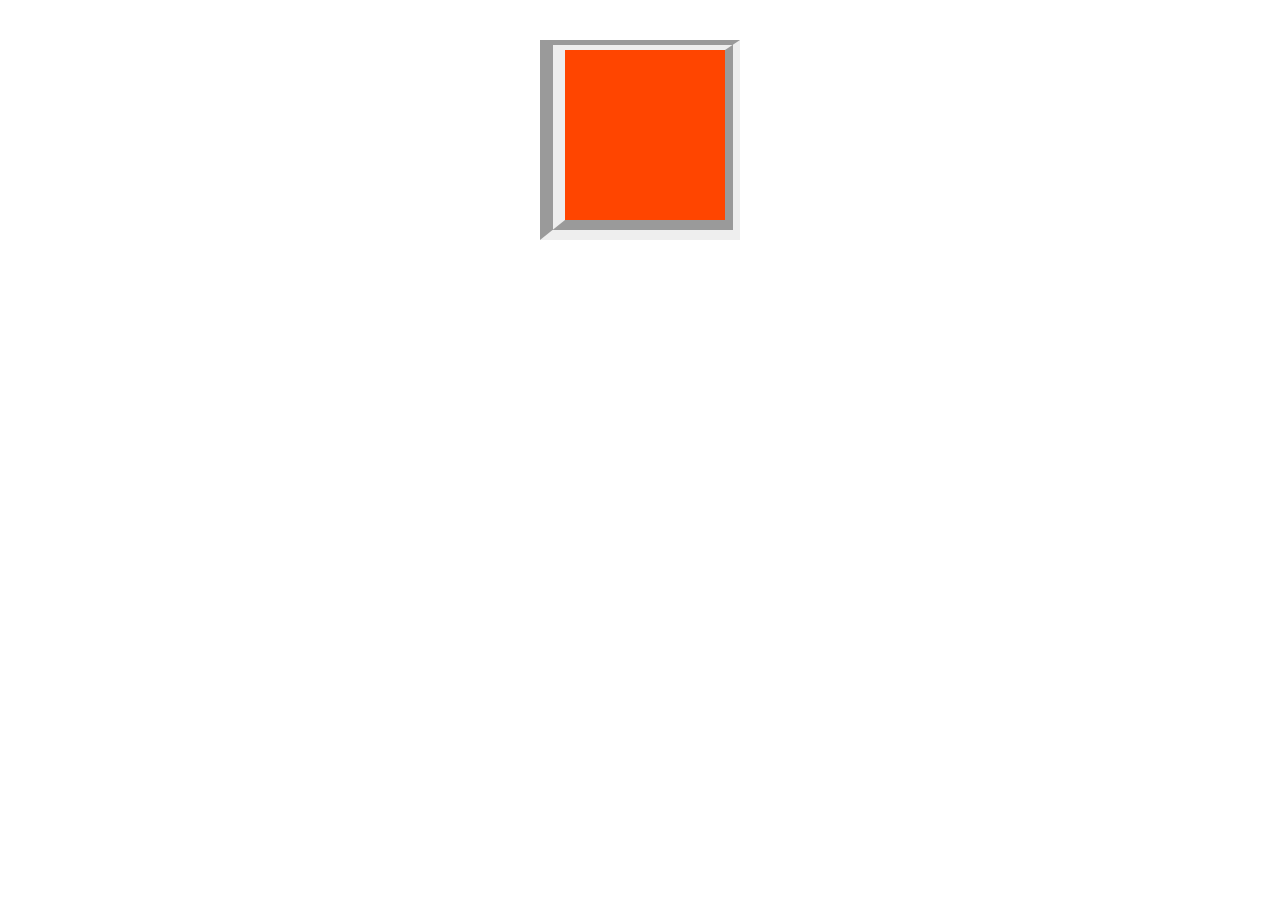
<file: bordes/index.html>
<!DOCTYPE html>
<html lang="en">
<head>
    <meta charset="UTF-8">
    <meta name="viewport" content="width=device-width, initial-scale=1.0">
    <title>Bordes</title>
    <link rel="stylesheet" href="styles.css">
</head>
<body>
    <div class="box"></div>
</body>
</html>
</file>
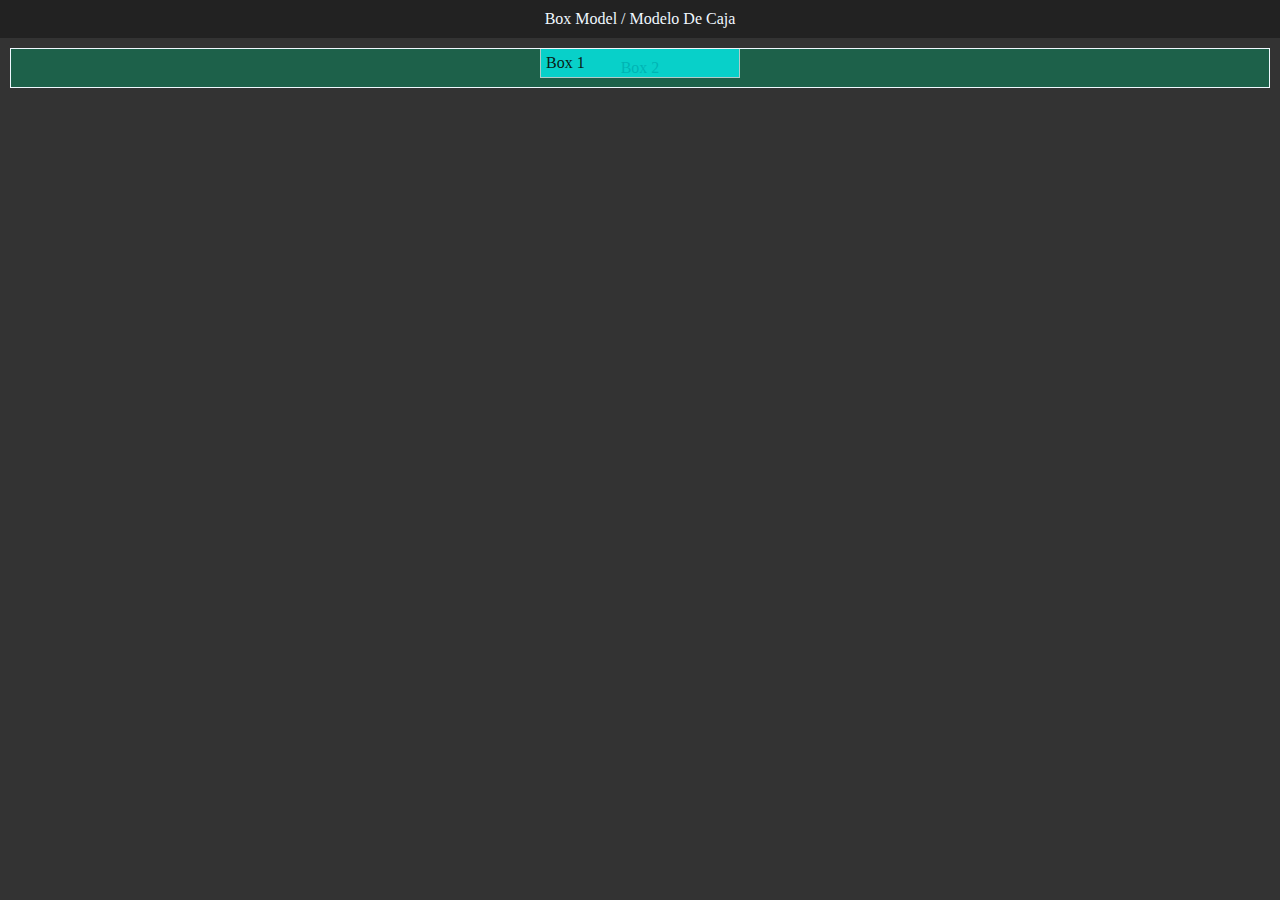
<file: box-model/index.html>
<!DOCTYPE html>
<html lang="en">
<head>
    <meta charset="UTF-8">
    <meta name="viewport" content="width=device-width, initial-scale=1.0">
    <link rel="stylesheet" href="css/styles.css">
    <title>Box Model</title>
</head>
<body>
    <header>Box Model / Modelo De Caja</header>
    <div class="box box-1">Box 1</div>
    <div class="box box-2">Box 2</div>
</body>
</html>
</file>
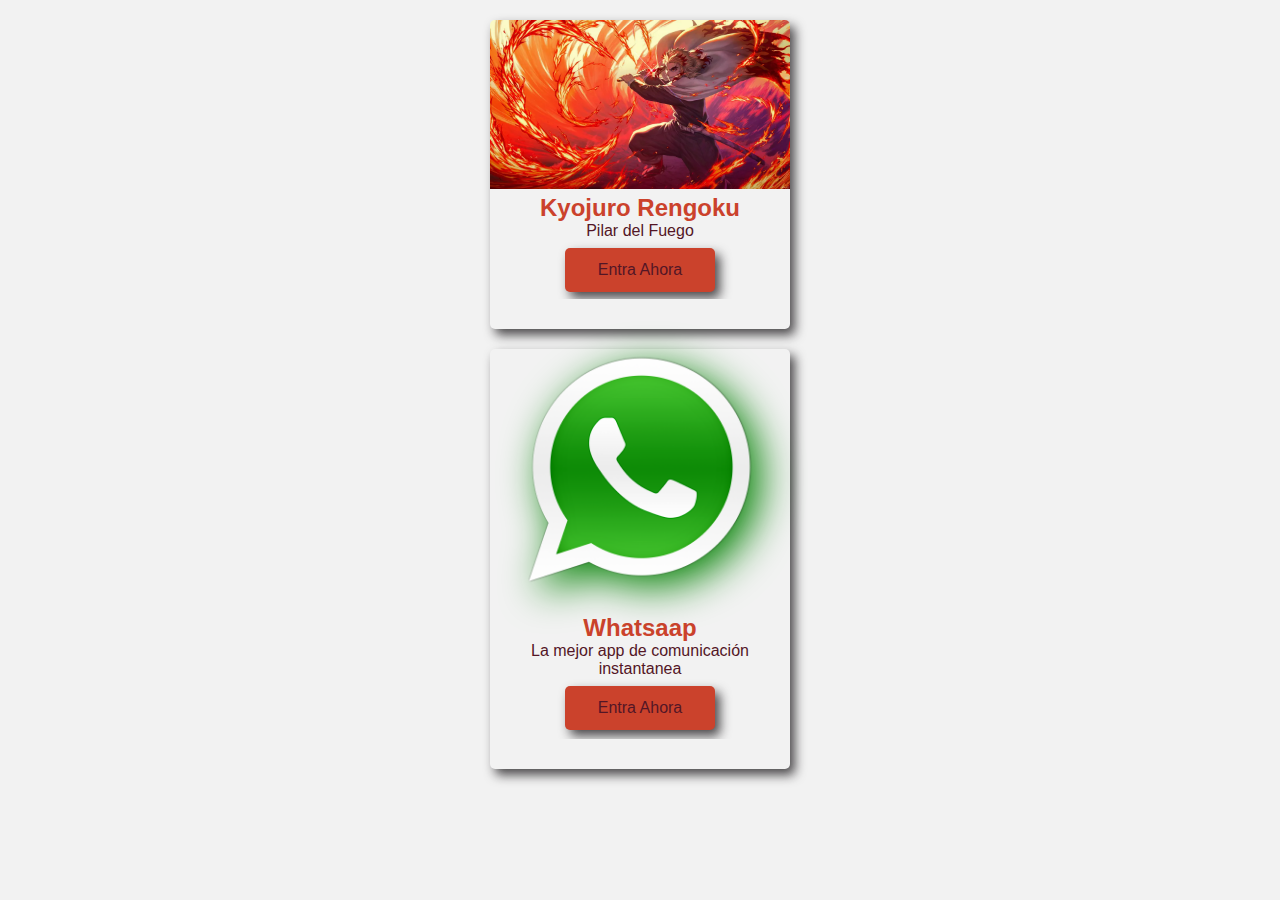
<file: box-shadow/index.html>
<!DOCTYPE html>
<html lang="en">
<head>
    <meta charset="UTF-8">
    <meta name="viewport" content="width=device-width, initial-scale=1.0">
    <title>Box-shadow</title>
    <link rel="stylesheet" href="styles.css">
</head>
<body>
    <article class="card">
        <img src="kyojuro-rengoku.webp" alt="Kyojuro" class="img">
        <div class="container">
            <h2 class="title">Kyojuro Rengoku</h2>
            <p class="copy">Pilar del Fuego</p>
            <a href="#" class="link">Entra Ahora</a>
        </div>
    </article>
    <article class="card">
        <img src="what.png" alt="whatsaap" class="img what">
        <div class="container cont__what">
            <h2 class="title">Whatsaap</h2>
            <p class="copy">La mejor app de comunicación instantanea</p>
            <a href="#" class="link">Entra Ahora</a>
        </div>
    </article>
    
</body>
</html>
</file>
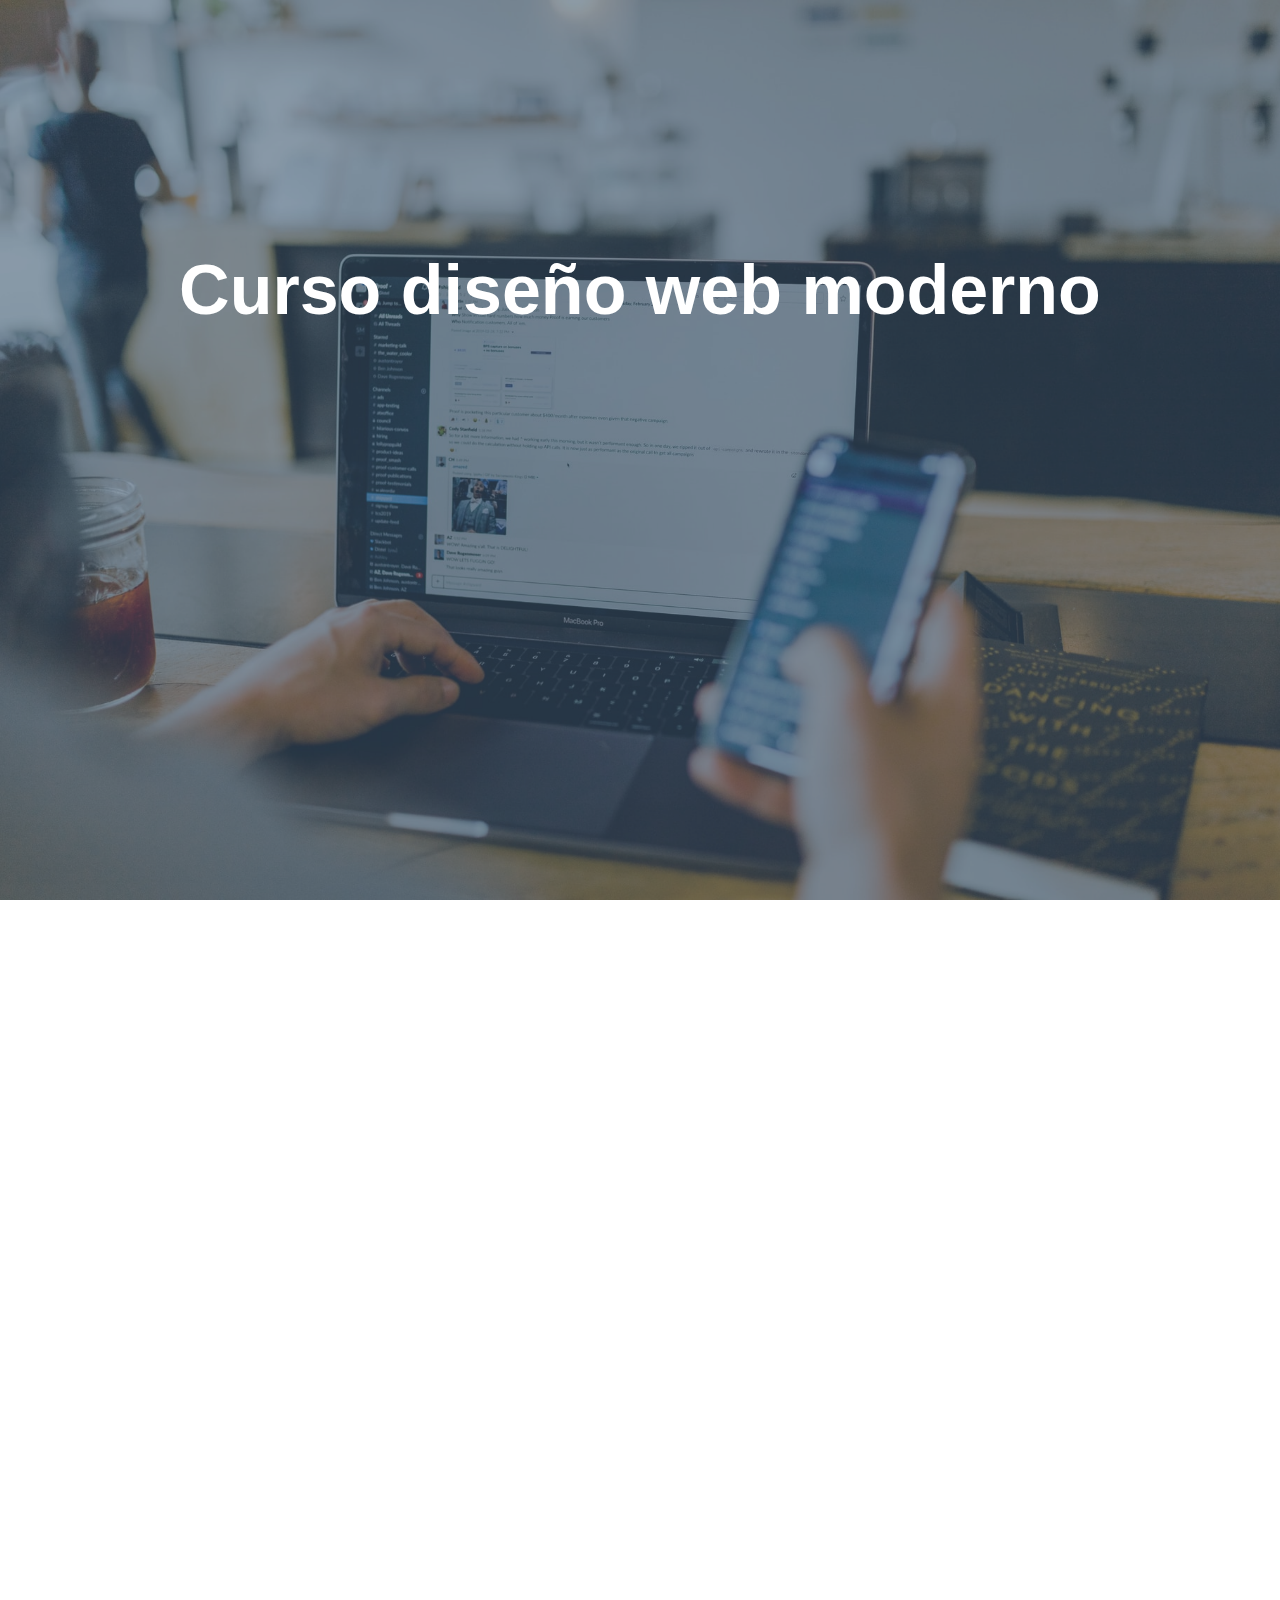
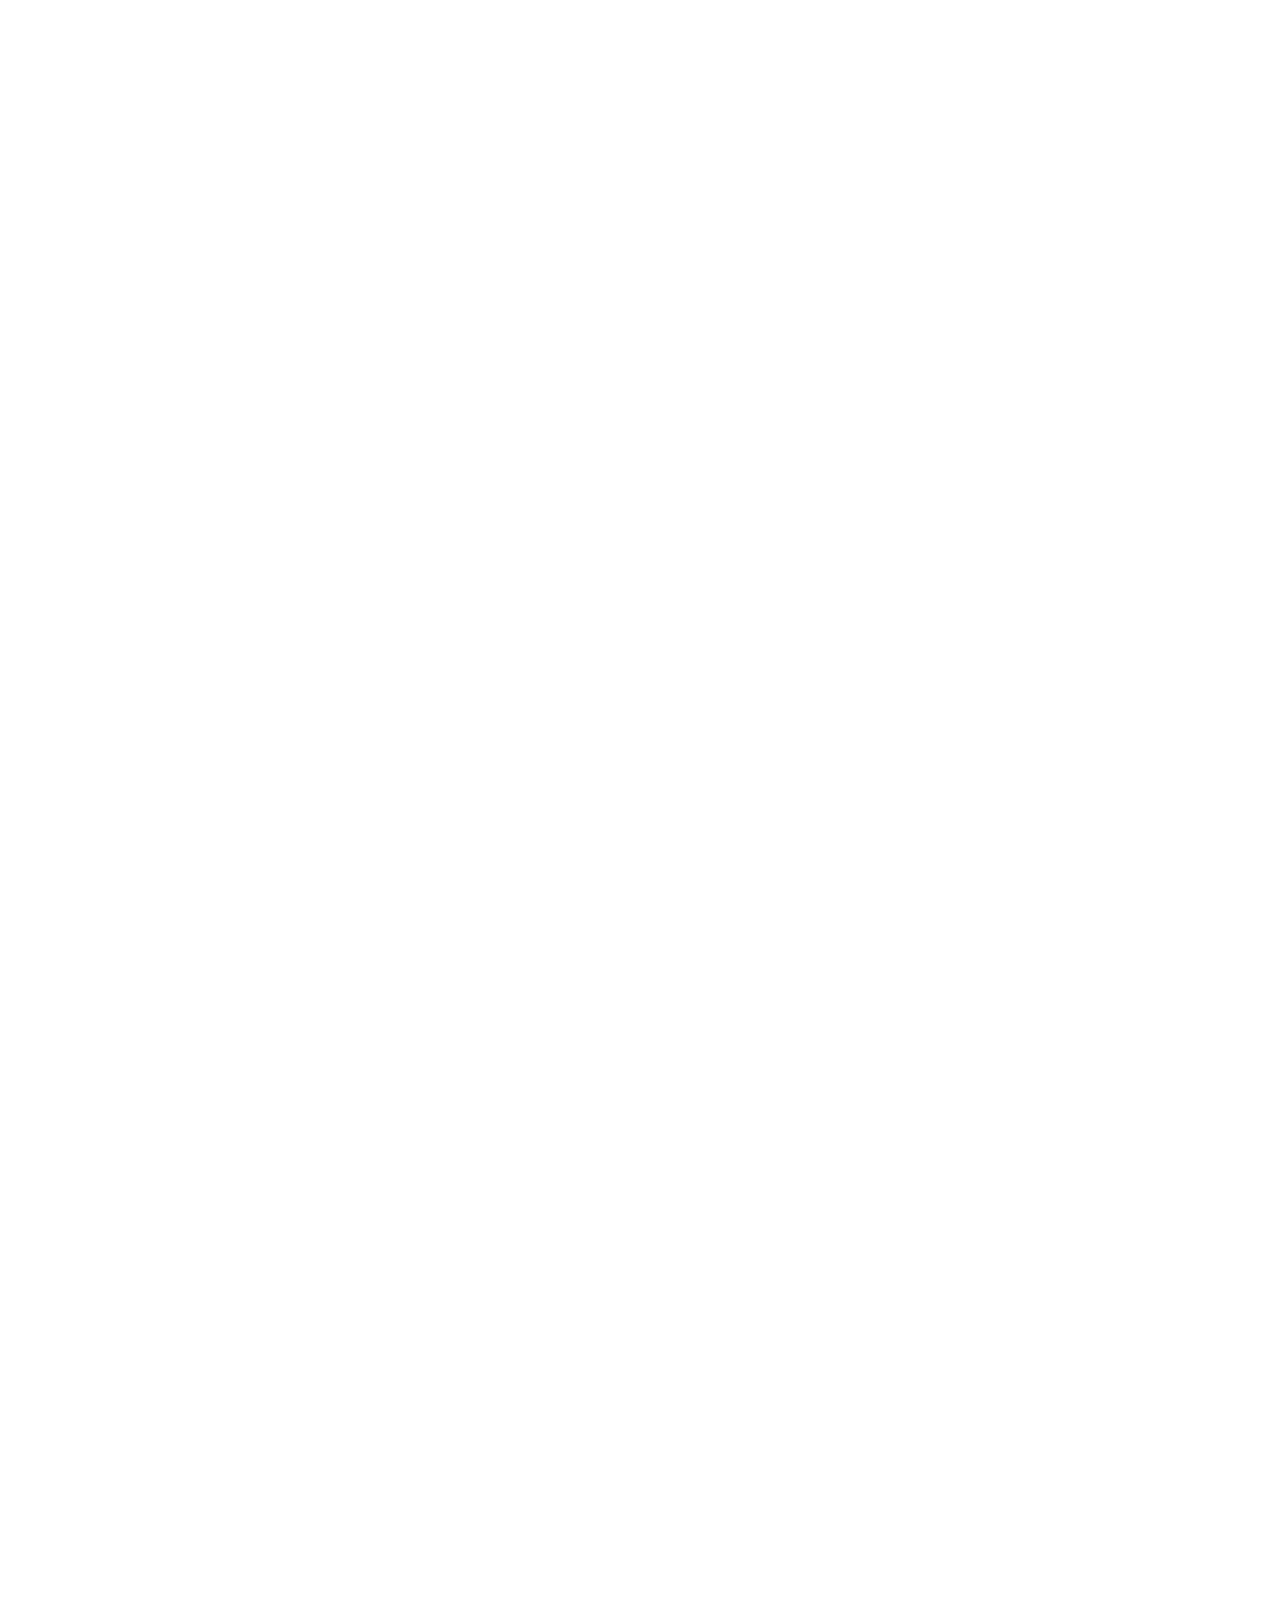
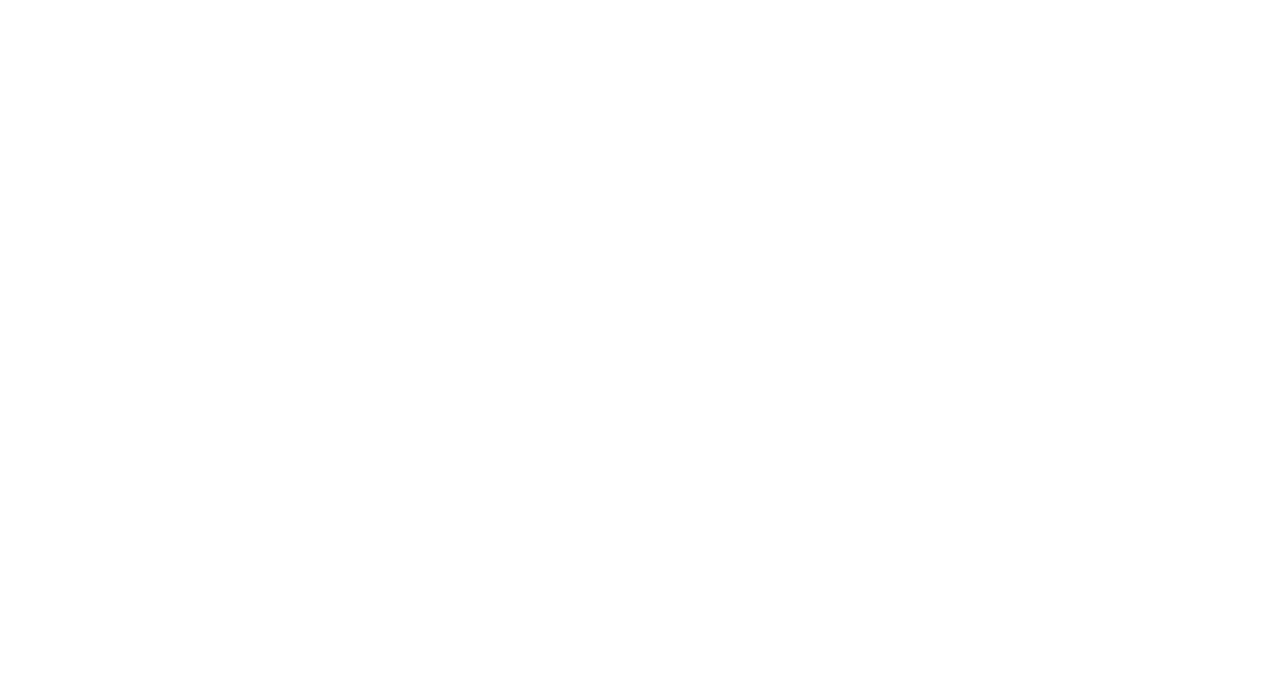
<file: material-adjunto/Background/index.html>
<!DOCTYPE html>
<html lang="es">
<head>
    <meta charset="UTF-8">
    <meta name="viewport" content="width=device-width, initial-scale=1.0">
    <title>Background</title>
    <link rel="stylesheet" href="estilos.css">
</head>
<body>
    <!-- <div class="container">
        
    </div> -->


    <header class="atachment fixed">
        <h1 class="title">Curso diseño web moderno</h1>
    </header>

    <div class="space"></div>
</body>
</html>
</file>
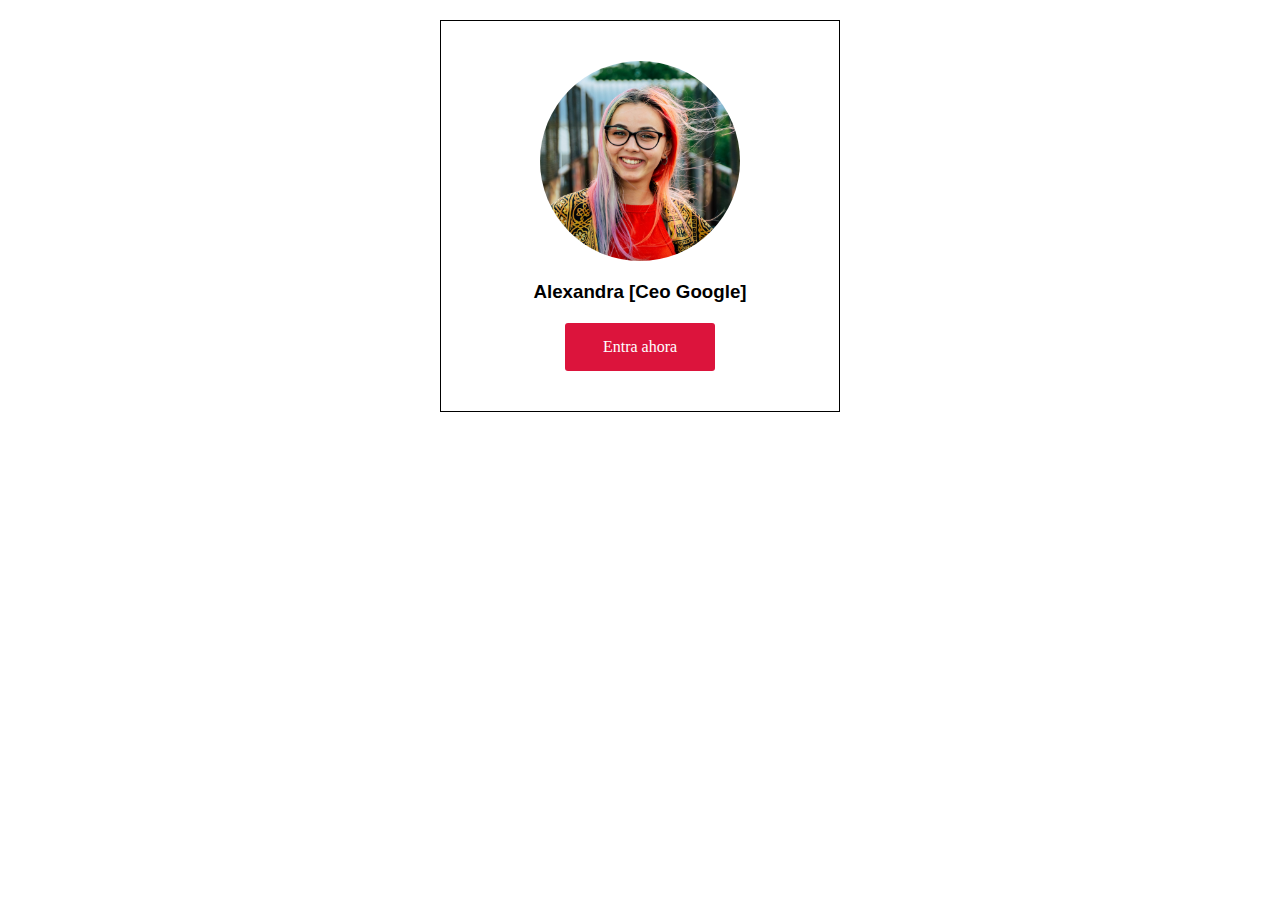
<file: material-adjunto/Bordes/index.html>
<!DOCTYPE html>
<html lang="es">
<head>
    <meta charset="UTF-8">
    <meta name="viewport" content="width=device-width, initial-scale=1.0">
    <title>Bordes</title>
    <link rel="stylesheet" href="estilos.css">
</head>
<body>
    <!-- <div class="box"></div> -->
    <figure class="card">
        <img src="imagen.jpg" alt="woman" class="img">
        <h3 class="name">Alexandra [Ceo Google]</h3>
        <a href="#" class="cta">Entra ahora</a>
    </figure>
</body>
</html>
</file>
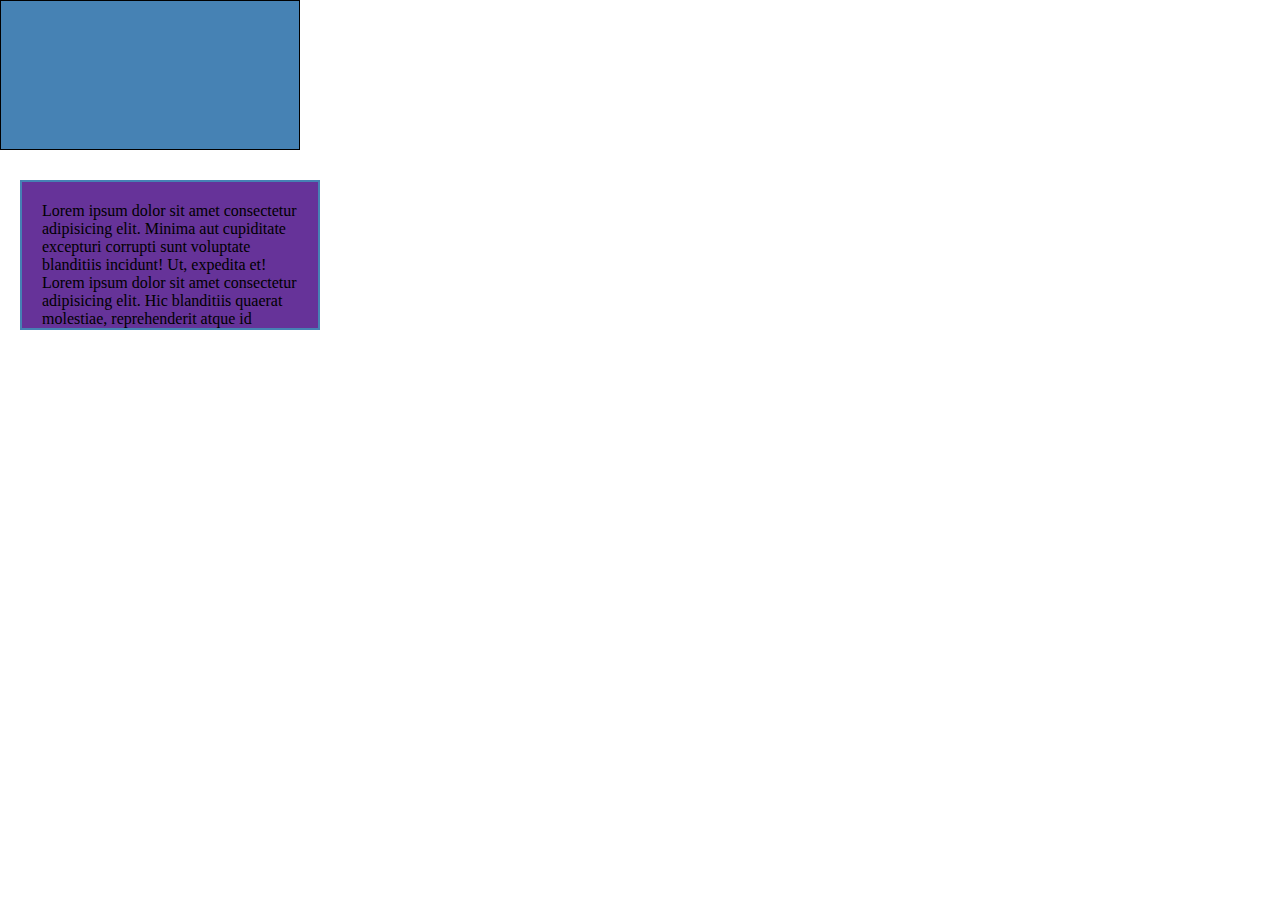
<file: material-adjunto/Box Model/index.html>
<!DOCTYPE html>
<html lang="es">
<head>
    <meta charset="UTF-8">
    <meta name="viewport" content="width=device-width, initial-scale=1.0">
    <title>Boxmodel</title>
    <link rel="stylesheet" href="estilos.css">
</head>
<body>
    <div class="box box1"></div>
    <div class="box box2">Lorem ipsum dolor sit amet consectetur adipisicing elit. Minima aut cupiditate excepturi corrupti sunt voluptate blanditiis incidunt! Ut, expedita et! Lorem ipsum dolor sit amet consectetur adipisicing elit. Hic blanditiis quaerat molestiae, reprehenderit atque id molestias nemo nulla odit commodi, corporis sit aut itaque consequatur doloremque ducimus assumenda tempore accusamus.</div>
</body>
</html>
</file>
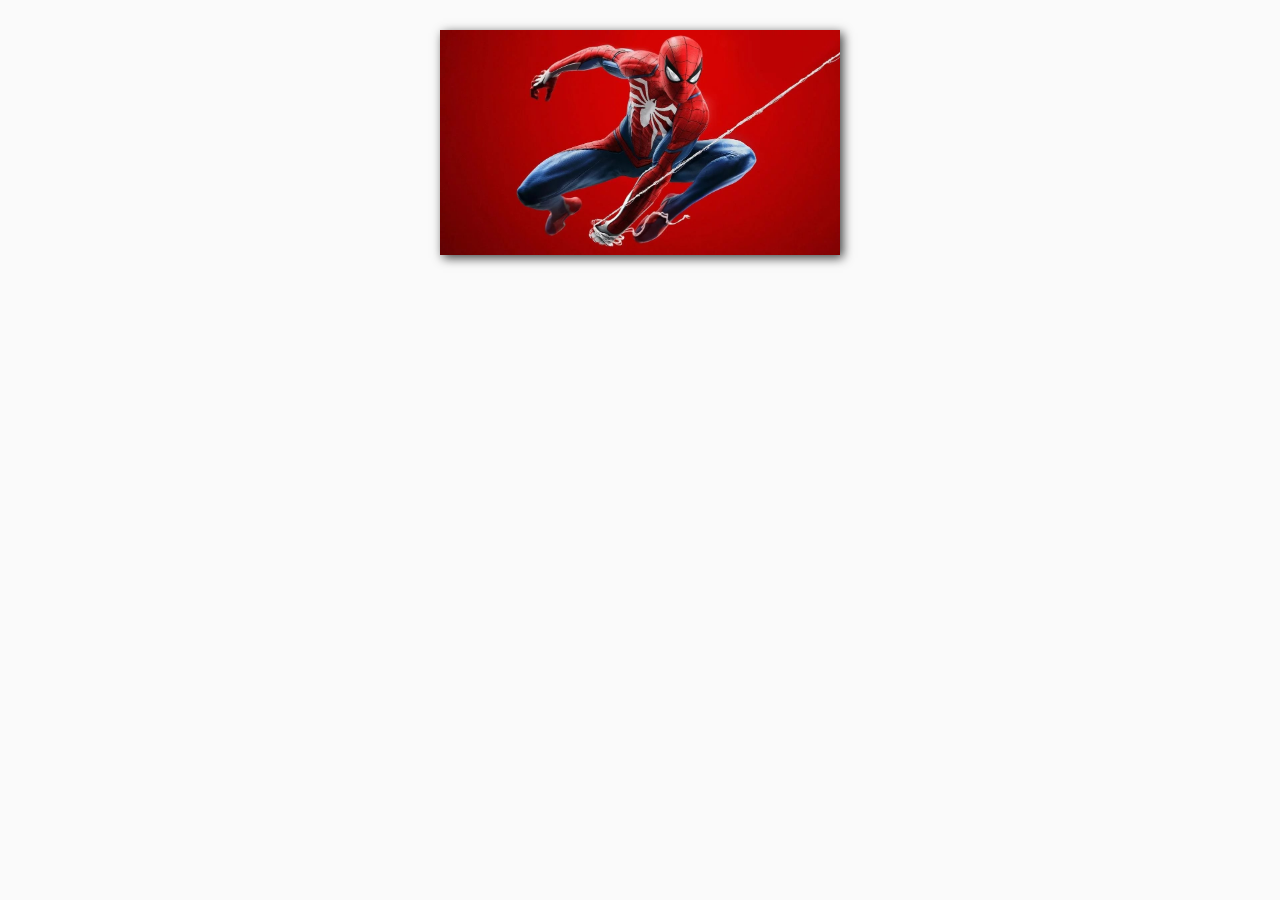
<file: material-adjunto/Box-shadow/index.html>
<!DOCTYPE html>
<html lang="es">
<head>
    <meta charset="UTF-8">
    <meta name="viewport" content="width=device-width, initial-scale=1.0">
    <title>Box-Shadow</title>
    <link rel="stylesheet" href="estilos.css">
</head>
<body>
    <img src="spidy.jpg" class="img">
    <!-- <div class="box"></div> -->
</body>
</html>
</file>
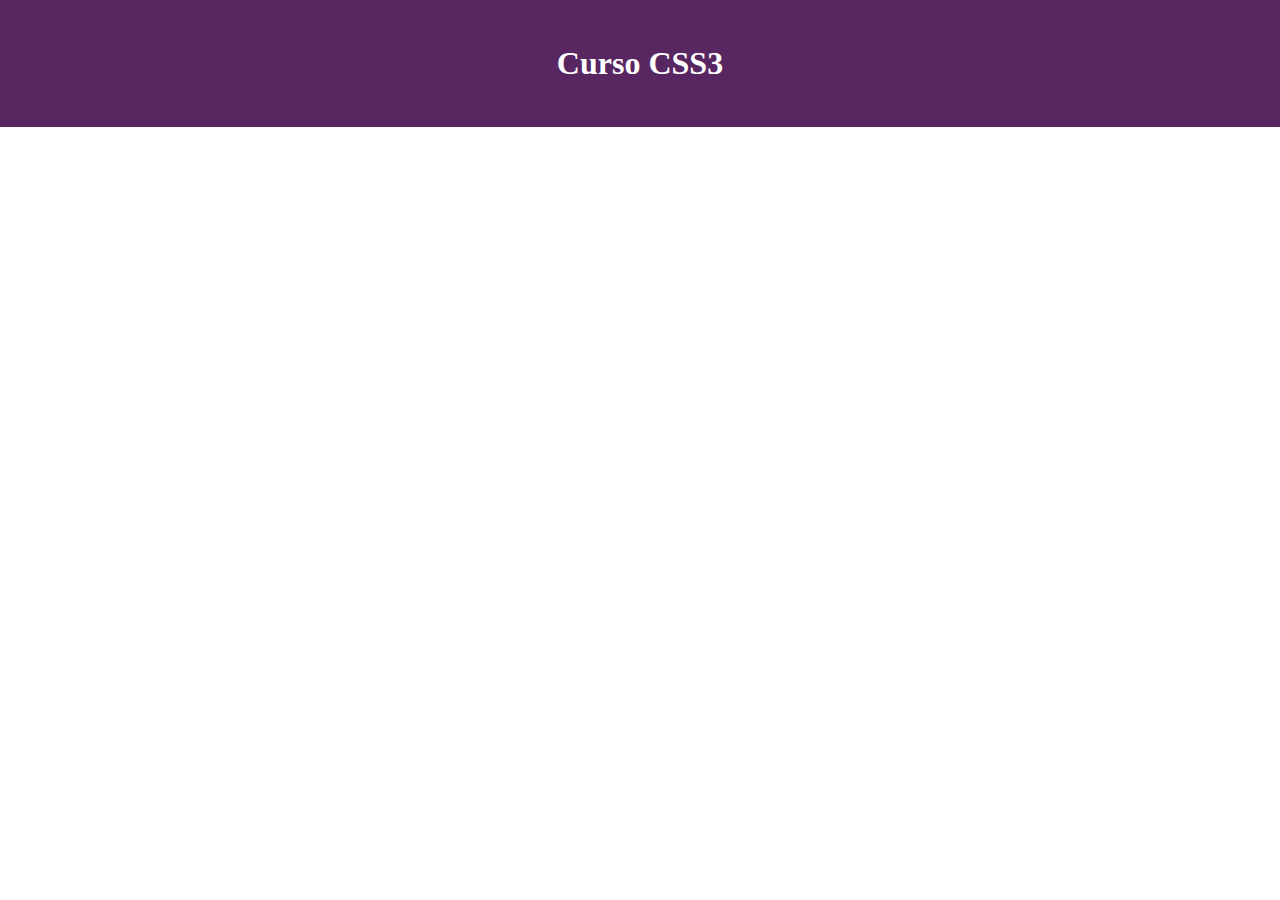
<file: material-adjunto/Colores/index.html>
<!DOCTYPE html>
<html lang="es">
<head>
    <meta charset="UTF-8">
    <meta name="viewport" content="width=device-width, initial-scale=1.0">
    <title>Colores</title>
    <link rel="stylesheet" href="estilos.css">
</head>
<body>
    <header class="header">
        <h1 class="title">Curso CSS3</h1>
    </header>
</body>
</html>
</file>
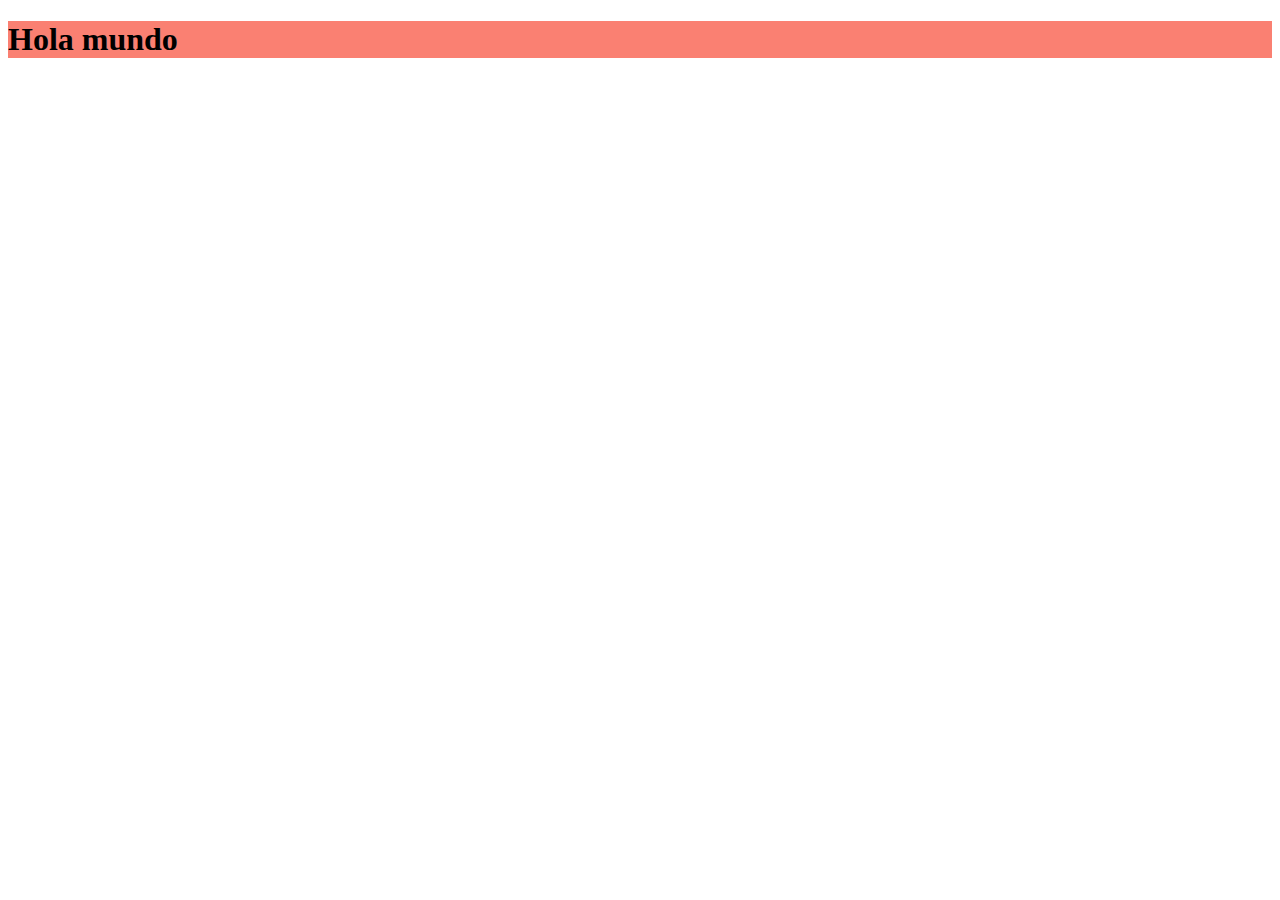
<file: material-adjunto/Comentarios/index.html>
<!DOCTYPE html>
<html lang="es">
<head>
    <meta charset="UTF-8">
    <meta name="viewport" content="width=device-width, initial-scale=1.0">
    <title>Comentarios</title>
    <link rel="stylesheet" href="estilos.css">
</head>
<body>
    <header>
        <h1>Hola mundo</h1>
    </header>
</body>
</html>
</file>
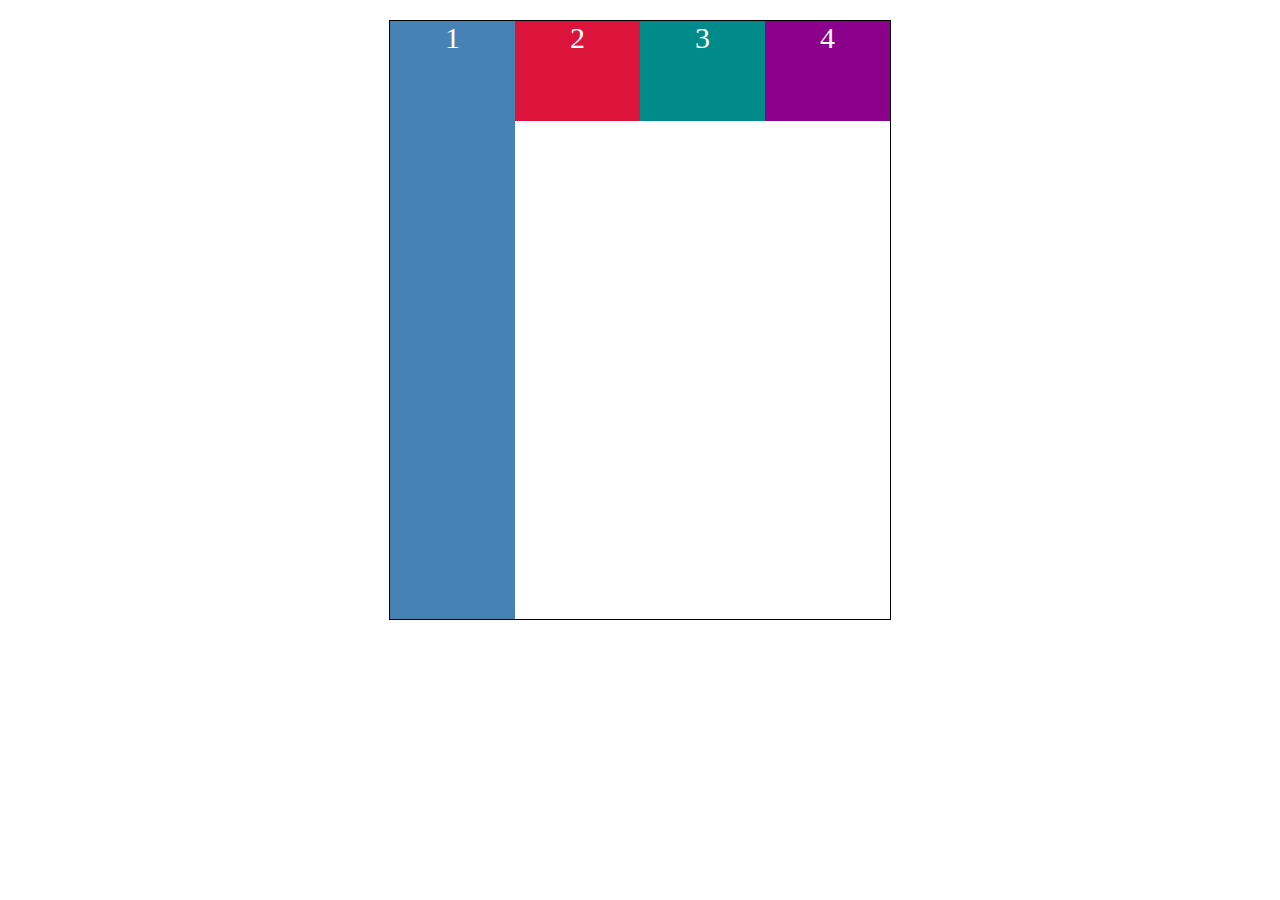
<file: material-adjunto/Flexbox/index.html>
<!DOCTYPE html>
<html lang="es">
<head>
    <meta charset="UTF-8">
    <meta name="viewport" content="width=device-width, initial-scale=1.0">
    <title>Flexbox</title>
    <link rel="stylesheet" href="estilos.css">
</head>
<body>
    <div class="container">
        <div class="item item1"><span>1</span></div>
        <div class="item item2"><span>2</span></div>
        <div class="item item3"><span>3</span></div>
        <div class="item item4"><span>4</span></div>
    </div>
</body>
</html>
</file>
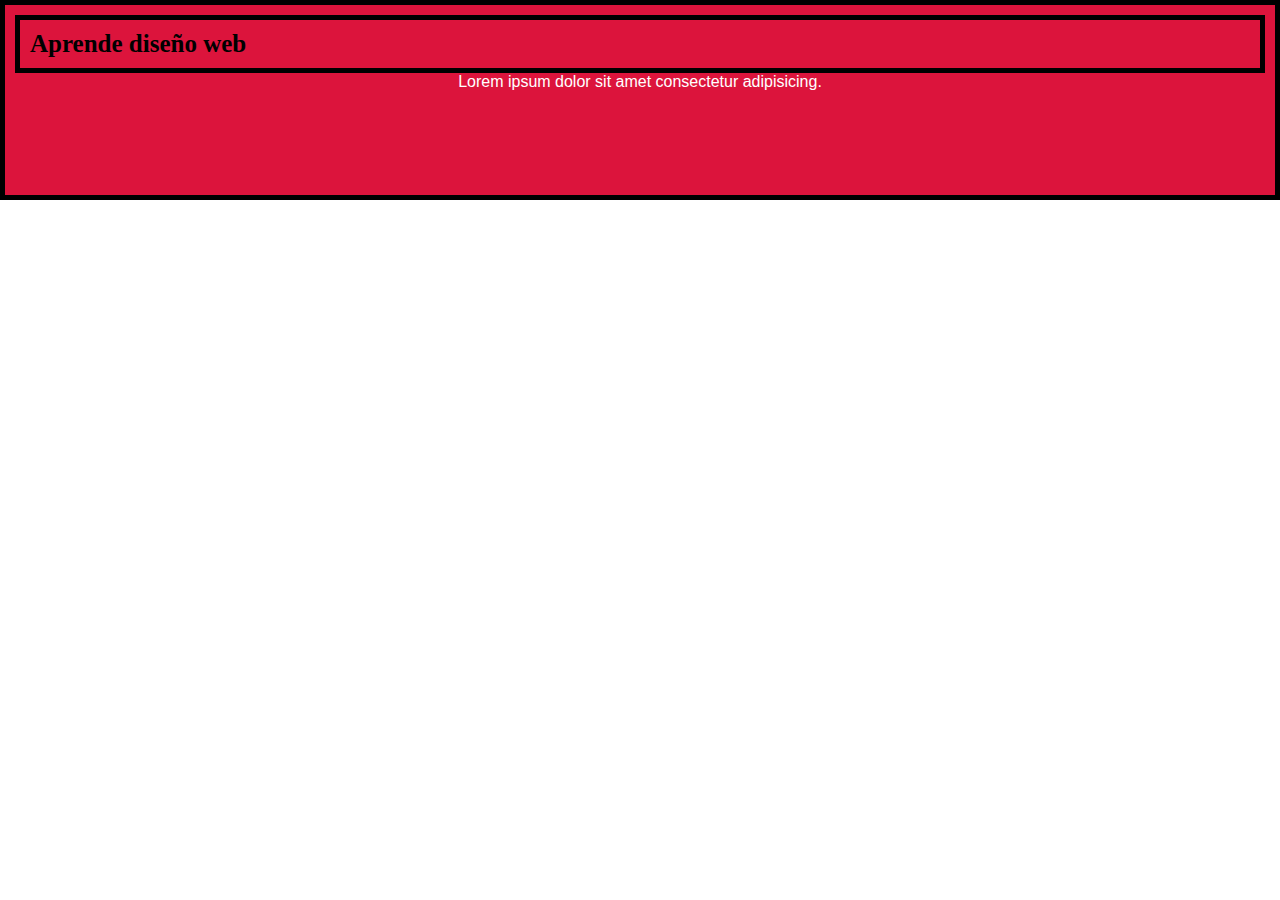
<file: material-adjunto/Herencia, Cascada y Especificidad/index.html>
<!DOCTYPE html>
<html lang="es">
<head>
    <meta charset="UTF-8">
    <meta name="viewport" content="width=device-width, initial-scale=1.0">
    <title>Especificidad, Herencia y Cascada</title>
    <link rel="stylesheet" href="estilos.css">
</head>
<body>
    <!-- <nav>
        <h2>Hola</h2>
        <a href="#" class="enlaces">Enlace</a>
        <a href="#" class="enlaces">Enlace</a>
        <a href="#" class="enlaces block">Block</a>
        <a href="#" class="enlaces">Enlace</a>
    </nav> -->

    <header class="header">
        <h2 class="title" id="title">Aprende diseño web</h2>
        <p class="copy">Lorem ipsum dolor sit amet consectetur adipisicing.</p>
    </header>

    
</body>
</html>
</file>
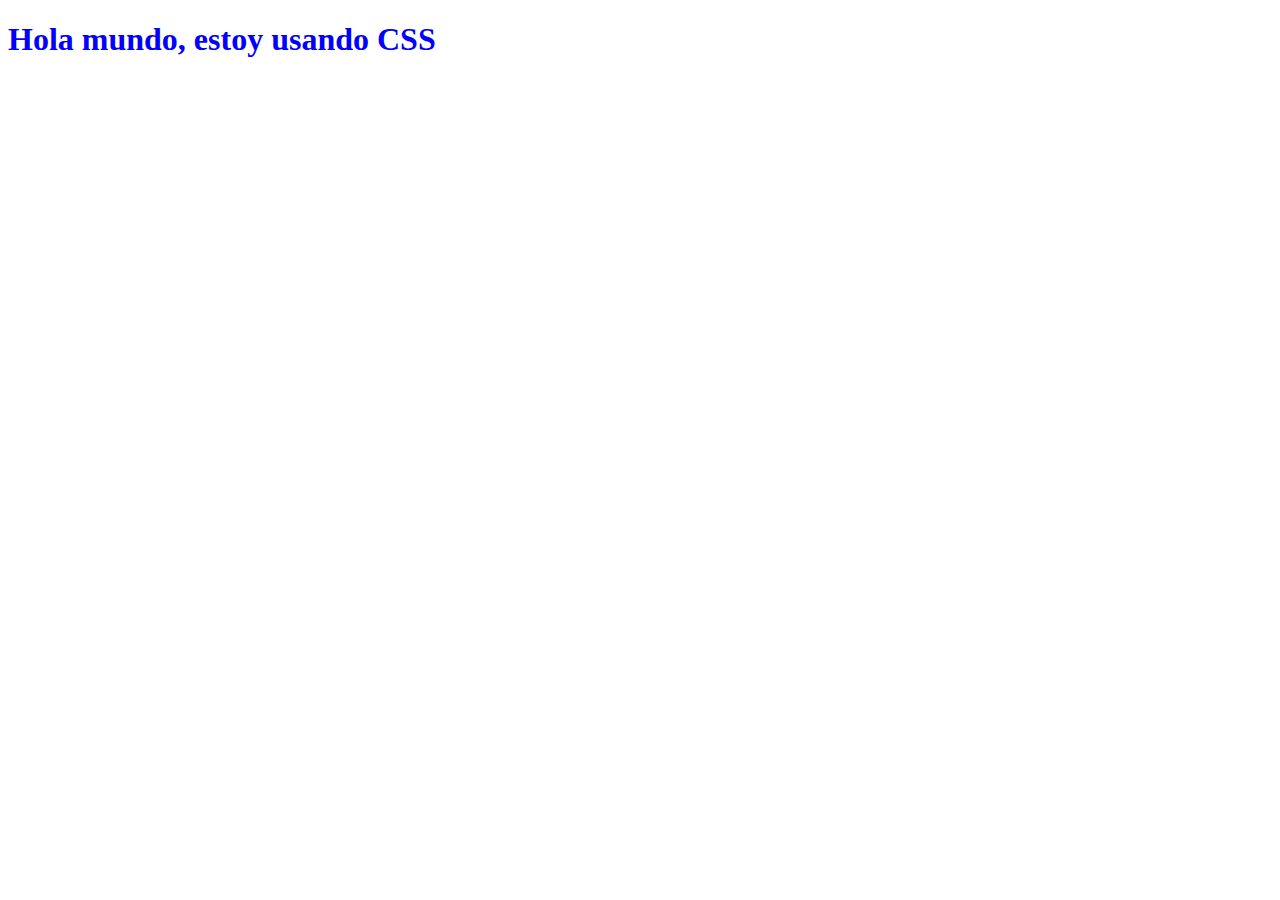
<file: material-adjunto/Introduccion/index.html>
<!DOCTYPE html>
<html lang="es">
<head>
    <meta charset="UTF-8">
    <meta name="viewport" content="width=device-width, initial-scale=1.0">
    <title>Usando CSS</title>
    <link rel="stylesheet" href="css/estilos.css">
</head>
<body>
    <!-- <style>
        h1{
            color:green;
            color: red;
            color: blue;
        }
    </style> -->
    
    <h1>Hola mundo, estoy usando CSS</h1>
</body>
</html>
</file>
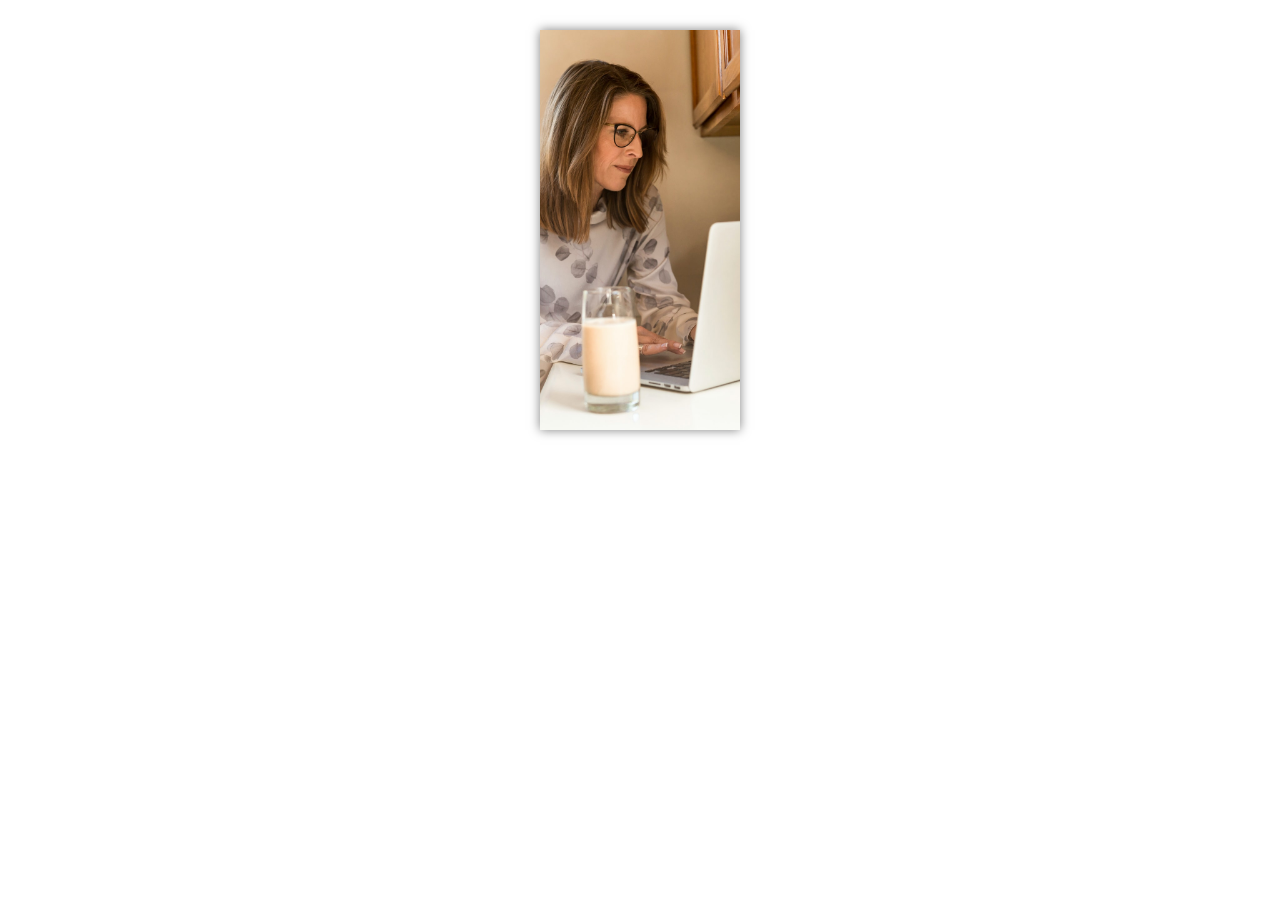
<file: material-adjunto/Listas e Imagenes/index.html>
<!DOCTYPE html>
<html lang="es">
<head>
    <meta charset="UTF-8">
    <meta name="viewport" content="width=device-width, initial-scale=1.0">
    <title>Listas e imagenes</title>
    <link rel="stylesheet" href="estilos.css">
</head>
<body>
    <!-- <ul>
        <li class="lista ">Numero 1</li>
        <li class="lista ">Numero 2</li>
        <li class="lista ">Numero 3</li>

    </ul> -->
    <!-- <ol>
        <li class="lista">Numero 4</li>
        <li class="lista">Numero 4</li>
        <li class="lista">Numero 4</li>
    </ol> -->

    <figure>
        <img src="img/girl.jpg" class="img">
    </figure>

</body>
</html>
</file>
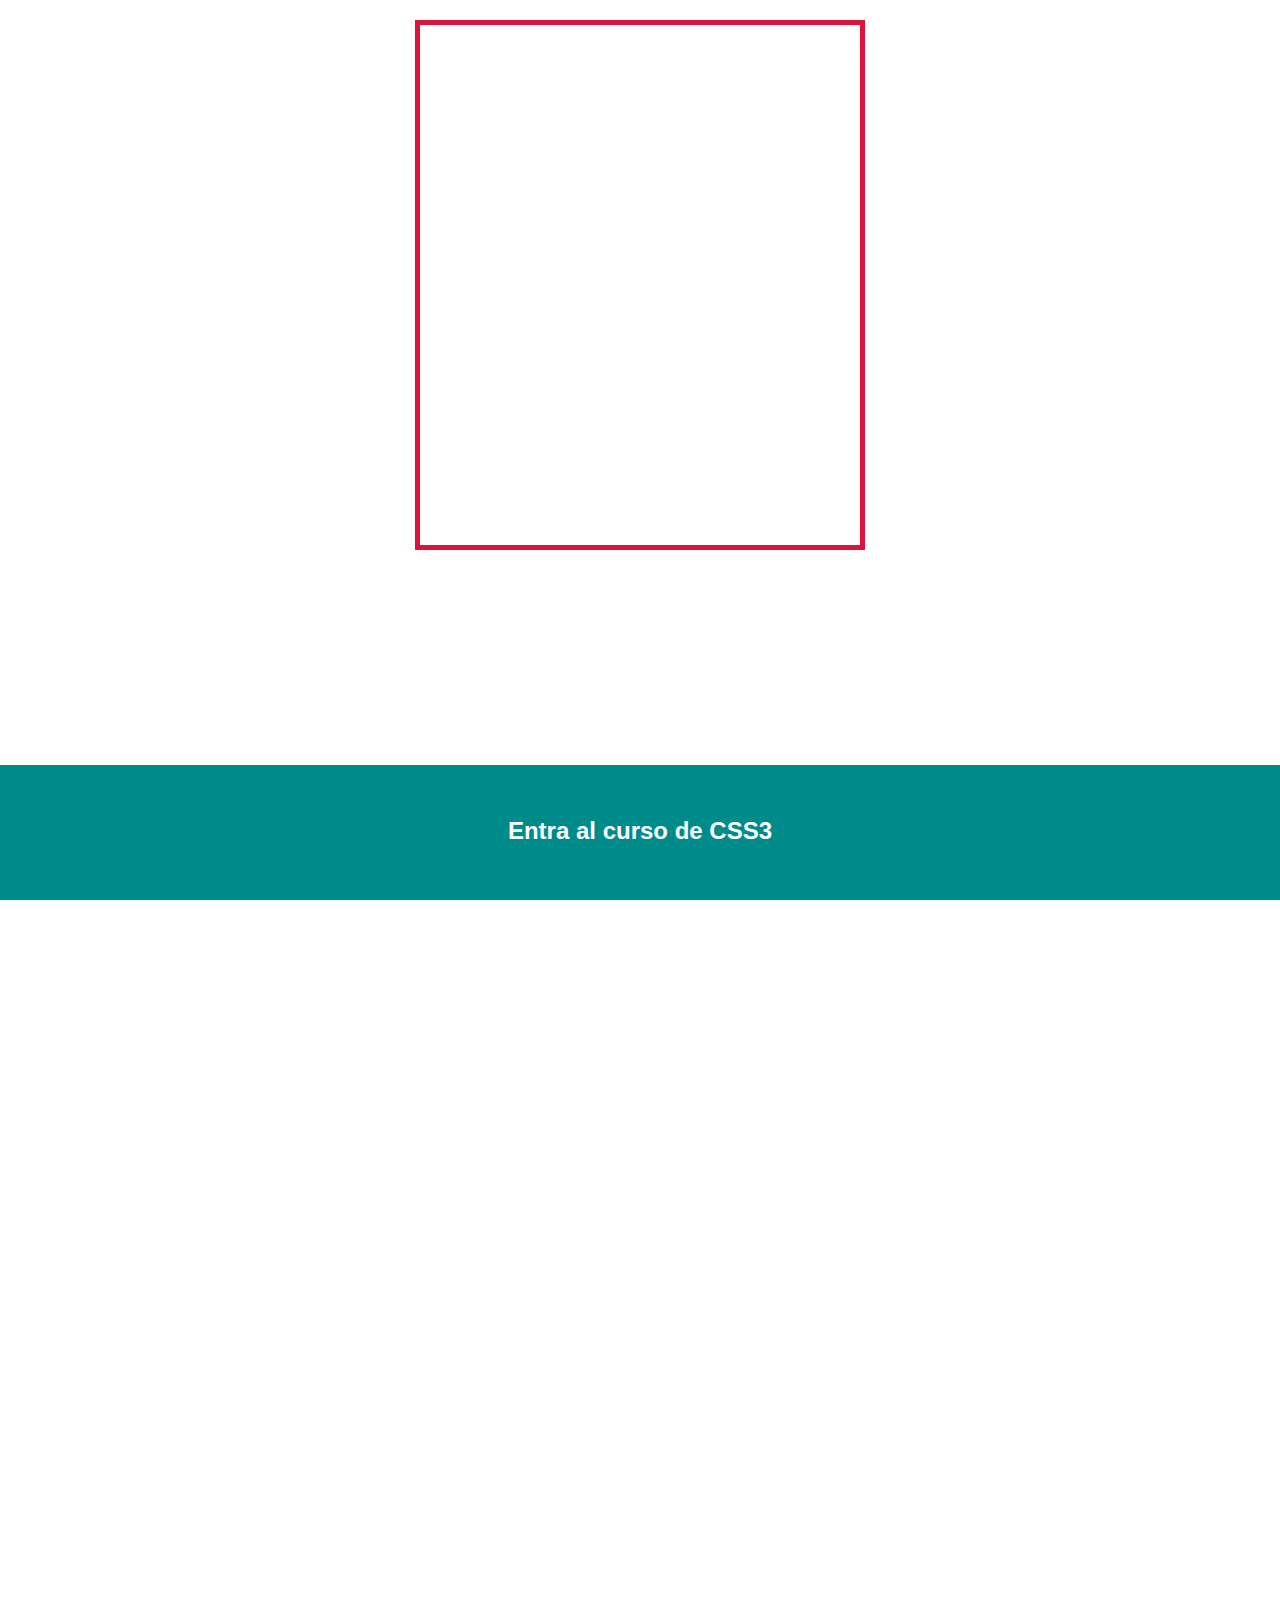
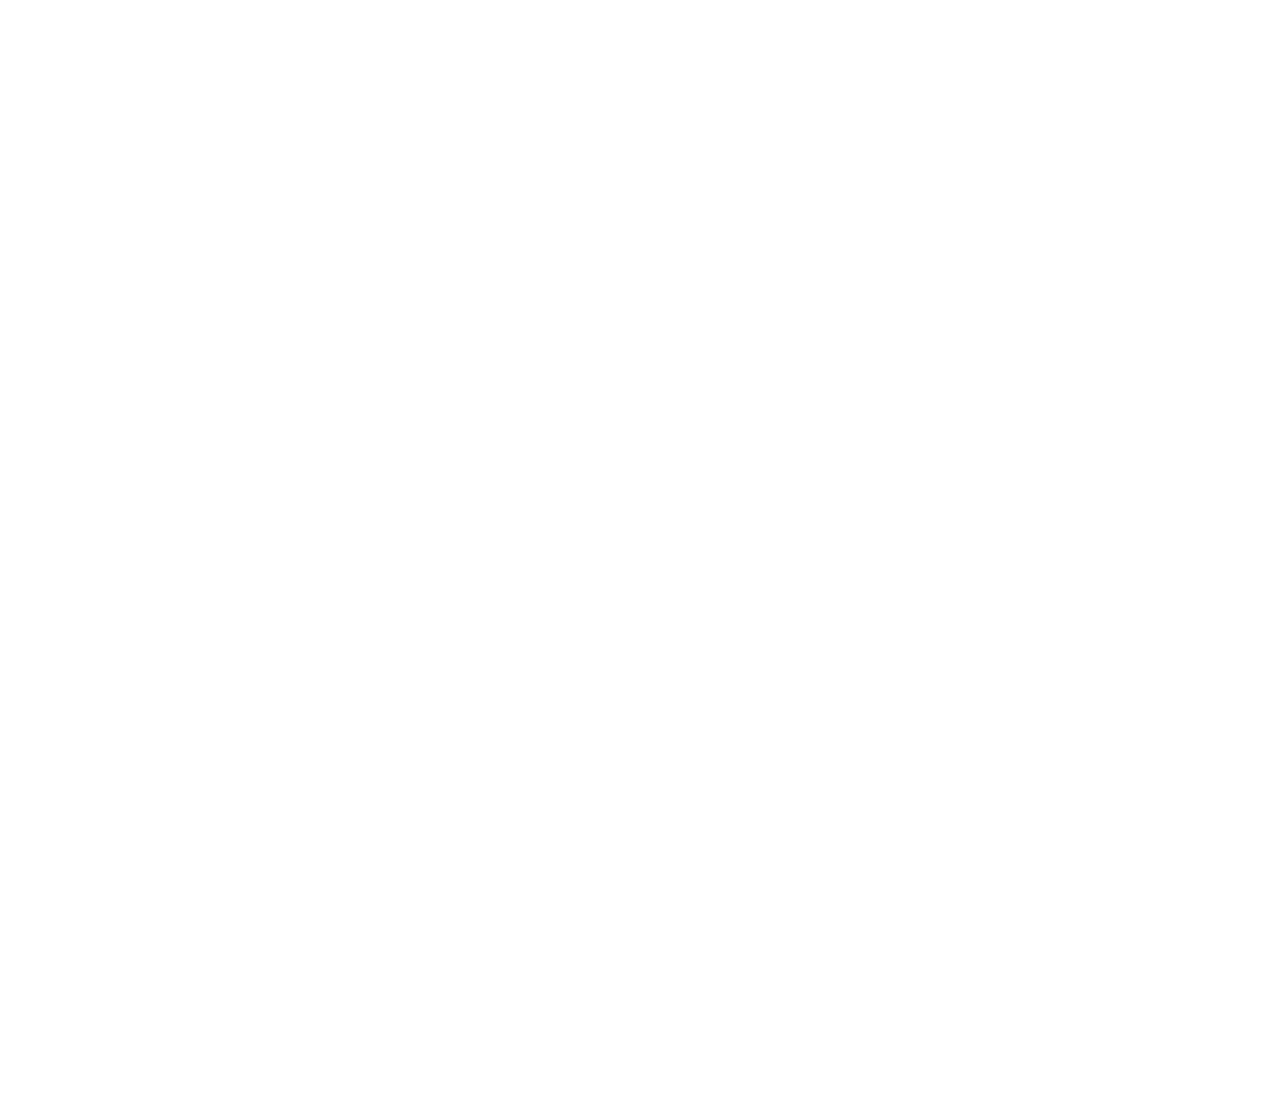
<file: material-adjunto/Posicionamiento/index.html>
<!DOCTYPE html>
<html lang="es">
<head>
    <meta charset="UTF-8">
    <meta name="viewport" content="width=device-width, initial-scale=1.0">
    <title>Posicionamiento</title>
    <link rel="stylesheet" href="estilos.css">
</head>
<body>
    <div class="container">
        <!-- <div class="box static">Static</div> -->
        <div class="box fixed">
            <a href="#">Entra al curso de CSS3</a>
        </div>
        <!-- <div class="box relative">Relative</div> -->
        <!-- <div class="box absolute">Absolute</div> -->
    </div>
</body>
</html>
</file>
<file: bordes/styles.css>
* {
    margin: 0;
    padding: 0;
    box-sizing: border-box;
}

.box {
    width: 200px;
    height: 200px;
    background-color: orangered;
    margin: 0 auto;
    margin-top: 40px;

    /* border: white style color; */
    /* border: 10px groove #333; */
    border-width: 10px 15px 20px 25px;
    border-style: groove;
    /* border-color: aqua #333 yellow lime; */
}

/* https://developer.mozilla.org/es/docs/Web/CSS/border-style */
</file>
<file: box-model/css/styles.css>
* {
    box-sizing: border-box;
    background-color: #333;
    color: aliceblue;
    margin: 0;
}
header {
    background-color: #222;
    text-align: center;
    padding: 10px;
    margin-bottom: 10px;
}

.box {
    color: #000;
    margin: 10px;
    border: 1px solid aliceblue;
}

.box-1 {
    background-color: aqua;
    width: 200px;
    padding: 5px;
    margin-left: -100px;
    opacity: .7;
    margin: 0 auto; /*0 pixeles arriba y abajo y al tener auto en los lados lo centra*/
}

.box-2 {
    background-color: rgb(29, 97, 74);
    height: 40px;
    display: flex;
    justify-content: center;
    align-items: center;
    /* margin-left: -50%; */
    margin-top: -30px;
}

/*
    margin: top, right, bottom, left -> 4 valores
    top / left right / bottom -> 3 valores
    top bottom / left right -> 2 valores

    Aplica de igual forma para padding
*/
</file>
<file: box-shadow/styles.css>
* {
    box-sizing: border-box;
    padding: 0;
    margin: 0;
}

body {
    background: #f2f2f2;
    font-family: 'Arial';
}

a {
    text-decoration: none;
    color: inherit;
}

.card {
    width: 300px;
    padding: 0 0 30px;
    margin: 20px auto;
    border-radius: 5px;
    box-shadow: 5px 6px 11px 0 rgba(20 18 20 / .75);
}

.img {
    display: block;
    width: 100%;
    border-radius: 5px 5px 0 0;
    display: block;
    object-fit: cover;
}

.what {
    width: 80%;
    margin: 20px auto;
    filter: drop-shadow(10px 10px 20px green);
}

.container {
    width: 90%;
    height: 110px;
    margin: 0 auto;
    overflow: hidden;
}

.cont__what {
    height: 130px;
}

.title {
    color: #CB422C;
    text-align: center;
    margin-top: 5px;
}

.copy {
    text-align: center;
    color: #531626;
}

.link {
    display: block;
    background: #CB422C;
    color: #531626;
    padding: 13px 0;
    border-radius: 5px;
    text-align: center;
    width: 150px;
    margin: 0 auto;
    margin-top: 8px;
    box-shadow: 5px 6px 11px 0 rgba(20 18 20 / .75);
}
/* .box {
    width: 100px;
    height: 100px;
    margin: 30px;
    background: steelblue; */
    /* 
        h-offset: desplazamiento horizonatl de la sombra -> obligatorio
        v-offset: desplazamiento vertical -> obligatorio
        blur: nivel de difuminado
        spread: nivel de esparcimiento de la sombra
        color
    */
    /* box-shadow: 0 0 10px 5px rgb(66, 142, 203);
} */
</file>
<file: material-adjunto/Background/estilos.css>
*{
    margin: 0;
    padding: 0;
    box-sizing: border-box;
}


.container{
    width: 70%;
    height: 300px;
    margin: 30px auto;
    /* background: rgb(100,100,250); */
    background-color:rgb(100, 100, 250);
    background-image: url(img/spidy.png);
    background-repeat:no-repeat;
    background-position:top 10px right 50px;
    background-position: center;
    background-size: cover;
}

.atachment{
    width: 100%;
    height: 100vh;
    /* height: 400px; */
    padding: 0.1px;
    /* margin-top: 100px; */
    background-image: url('img/img-hero.png');
    background-repeat: no-repeat;
    background-position: center;
    background-size: cover;
}


.fixed{
    background-attachment: fixed;
}

.title{
    font-size: 70px;
    font-family: 'Arial';
    text-align: center;
    color: #fff;
    margin-top: 250px;
}

.space{
    height: 3000px;
}
</file>
<file: material-adjunto/Bordes/estilos.css>
*{
    margin: 0;
    padding: 0;
    box-sizing: border-box;
}

.box{
    background: orangered;
    width: 200px;
    height: 200px;
    margin: 0 auto;
    margin-top: 40px;

    /* border: width style color; */
    /* border: 10px dashed brown; */
    
    

    /* border-width:top right bottom left;
    border-style:top right bottom left;
    border-color:top right bottom left; */

    /* border-top: 10px solid brown;
    border-right: 5px dashed white;
    border-bottom:8px double black;
    border-left:8px dotted steelblue ; */

    border-top-width: 20px;
    border-top-style: double;
    border-top-color: crimson;

    border-right-width: 30px;
    border-right-style: dashed;
    border-right-color: white;

    border-bottom-width: 25px;
    border-bottom-style: solid;
    border-bottom-color: steelblue;

    border-left-width: 15px;
    border-left-style: dotted;
    border-left-color: violet;
}

.card{
    width: 400px;
    margin: 20px auto;
    height: auto;
    padding: 20px 0;
    border: 1px solid black;
}

.img{
    display: block;
    width: 200px;
    height: 200px;
    object-fit: cover;
    margin: 20px auto;
    border-radius:50%;
    /* border-top-left-radius: 50px;
    border-top-right-radius:20px ;
    border-bottom-right-radius:30px ;
    border-bottom-left-radius:100px ; */
}

.name{
    text-align: center;
    font-family: Arial;
}

.cta{
    display: block;
    width: 150px;
    background: crimson;
    border-radius: 3px;
    padding: 15px 0;
    text-align: center;
    text-decoration: none;
    color: white;
    margin: 20px auto;
}
</file>
<file: material-adjunto/Box Model/estilos.css>
*{
    margin: 0;
    padding:0;
    box-sizing: border-box;
}


.box{
    width: 300px;
    height:150px ;
}

.box1{
    background: steelblue;
    border: 1px solid black;
    /*
    margin-top: 50px;
    margin-bottom:30px;
    margin-right: 25px; 
    margin-left: 30px;
    */
    /* margin:top right bottom left; */

    /* margin: 50px 30px 25px 30px; */
    /* margin: 0 auto; */
    /* margin-bottom: 50px; */
   
}



.box2{
    padding: 20px;
    background: REBECCAPURPLE;
    /* color: white; */
    margin-top: 30px;
    margin-left: 20px;
    overflow: hidden;
    border: 2px solid steelblue;
}
</file>
<file: material-adjunto/Box-shadow/estilos.css>
*{
    margin: 0;
    padding: 0;
    box-sizing: border-box;
}

body{
    background: #fafafa;
}

.img{
    display: block;
    width: 400px;
    margin: 30px auto;
    /* box-shadow: 8px 8px 12px rgba(6, 24, 129, 0.513); */
    box-shadow:3px 3px 10px rgba(0,0,0, .75);
}

.box{
    width: 100px;
    height: 100px;
    margin:30px;
    background: steelblue;
    /* box-shadow: h-offset v-offset blur spread color; */
    /* box-shadow:100px 100px 0 0 crimson,
                100px 0 darkblue,
                0 100px darkgoldenrod ; */
    box-shadow: 3px 2px 12px  crimson;
}
</file>
<file: material-adjunto/Colores/estilos.css>
*{
    margin: 0;
    padding: 0;
    box-sizing: border-box;
}

.header{
    padding: 45px 0;
    color: #fff;
    background: rgba(78, 14, 138, 0.575);
    background: #1b95aad5;
    background: hsl(180, 40%, 20%);
    background:#582660;
}


.title{
    text-align: center;
}
</file>
<file: material-adjunto/Comentarios/estilos.css>
/*
background le da un fondo al elemento
*/
header{
    background: salmon;
}
</file>
<file: material-adjunto/Flexbox/estilos.css>
*{
    margin: 0;
    padding: 0;
    box-sizing: border-box;
}

.container{
    width: 502px;
    height: 600px;
    margin:20px  auto;
    border: 1px solid #000;
    display: flex;
    /* align-items: center; */
    justify-content: space-between;
    align-content:space-evenly;
}

.item{
    flex: 1 0 100px;
    height: 100px;
    text-align: center;
    color: #fff;
    font-size: 30px;
    flex-shrink: 1;
}


.item1{
    background: steelblue;
    height: auto;
    align-self: stretch;
}

.item2{
    background: crimson;
}

.item3{
    background: darkcyan;
}

.item4{
    background: darkmagenta;
}
</file>
<file: material-adjunto/Herencia, Cascada y Especificidad/estilos.css>
*{
    margin: 0;
    padding: 0;
    box-sizing: border-box;
}

/* .enlaces{
    display: inline-block;
    text-decoration: none;
    background: crimson;
    color: white;
    padding: 30px 20px;
}
.block{
    display: none;
    opacity: 0;
} */


.header{
    height: 400px;
    background: crimson;
    color: white;
    border:5px solid #000;
    font-family: Arial;
    padding: 10px ;
    height: 300px;
    height: 200px;
    text-align: center;
}


/* 
1000 - inline css
100  - ID
10   -  Class Atributos 
1    - Elemento
*/

.title{
    font-size: 25px;
    border: inherit;
    padding: inherit;
    text-align: initial;
    color: initial;
    font-family: initial;
}
</file>
<file: material-adjunto/Introduccion/css/estilos.css>
h1{
    color: blue;
}
</file>
<file: material-adjunto/Listas e Imagenes/estilos.css>
*{
    margin: 0;
    box-sizing: border-box;
    padding: 0;
}

body{
    font-family: 'Arial';
}

/* ul,ol{
    padding: 0;
} */

ul{
    margin:30px 0 ;
    list-style-type:none;
    list-style-image: url(img/icono.png);
    list-style-position: inside;
}

ol{
    list-style-type: disc;
    list-style-position: inside;
}

.lista{
    font-size: 24px;
    background-color:darksalmon ;
    /* list-style: type image position; */
}

figure{
    width: 200px;
    height: 400px;
    background: crimson;
    margin: 30px auto;
    box-shadow: 0 0 10px rgba(0, 0, 0, .5);
}

.img{
    width: inherit;
    height: inherit;
    object-fit:cover ;
}
</file>
<file: material-adjunto/Posicionamiento/estilos.css>
*{
    margin: 0;
    padding: 0;
    box-sizing: border-box;
}

body{
    font-family: 'Arial';
    height: 300vh;
}

.container{
    width: 450px;
    height: 530px;
    margin: 20px auto;
    border: 5px solid crimson;
    position: relative;
}

.box{
    background: steelblue;
    width: 100px;
    height: 100px;
    margin-top:20px;
    margin-left: 20px;
    text-align: center;
    color: #fff;
    font-weight: bold;
    line-height: 100px;
}

.static{
    position: static;

}

.relative{
    background: crimson;
    position: relative;
    /* z-index: 10; */
    /* bottom: 40px; */
    /* left: 10px; */
    /* top: ;
    left: ;
    right: ;
    bottom: ; */
}


.absolute{
    background: purple;
    position: absolute;
    top: 0;
    right: 0;
    margin: 0;
    /* top:30%; */
    /* left: 40px; */
    /* z-index: 10; */
}


.fixed{
    background: darkcyan;
    position: fixed;
    width: 100%;
    height: auto;
    padding: 1em 0;
    bottom: 0;
    right: 0;
    margin: 0;
}

.fixed a{
    color: #fff;
    text-decoration: none;
    font-size: 1.5rem;
}

.fixed a:hover{
    text-decoration: underline;
}
</file>
